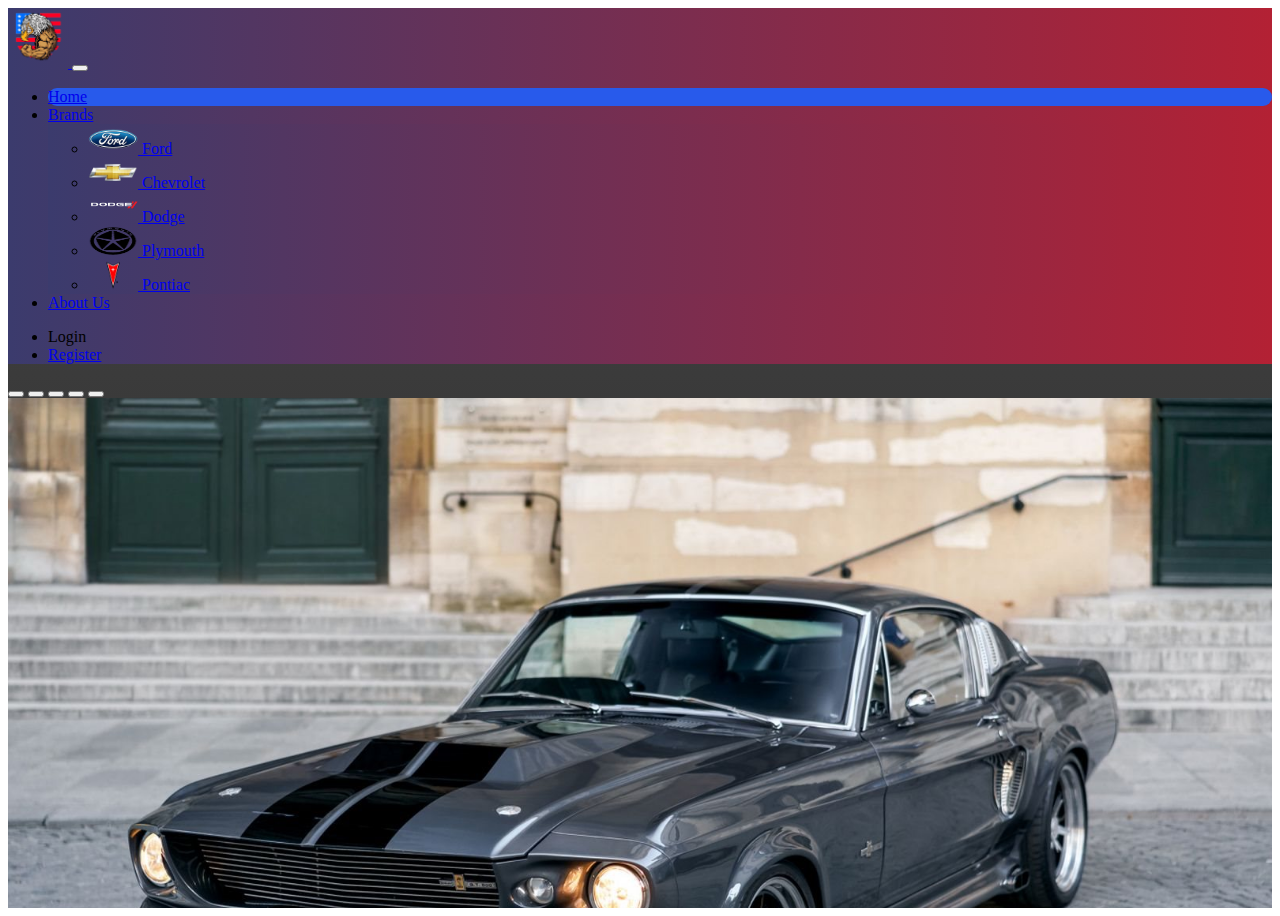
<file: index.html>
<!DOCTYPE html>
<html lang="en">

<head>
    <meta charset="UTF-8">
    <meta http-equiv="X-UA-Compatible" content="IE=edge">
    <meta name="viewport" content="width=device-width, initial-scale=1.0">
    <title>American Muscle Cars</title>
    <link rel="icon" type="image/x-icon" href="images/AmericanMuscle.png">
    <!-- CSS and Bootstrap -->
    <script src="main.js"></script>
    <link rel="stylesheet" href="style.css">
    <link href="https://cdn.jsdelivr.net/npm/bootstrap@5.2.3/dist/css/bootstrap.min.css" rel="stylesheet"
        integrity="sha384-rbsA2VBKQhggwzxH7pPCaAqO46MgnOM80zW1RWuH61DGLwZJEdK2Kadq2F9CUG65" crossorigin="anonymous">
    <!-- JavaScript Bundle with Popper -->
    <script src="https://cdn.jsdelivr.net/npm/bootstrap@5.2.3/dist/js/bootstrap.bundle.min.js"
        integrity="sha384-kenU1KFdBIe4zVF0s0G1M5b4hcpxyD9F7jL+jjXkk+Q2h455rYXK/7HAuoJl+0I4"
        crossorigin="anonymous"></script>
    <!--Font Awesome  -->
    <link rel="stylesheet" href="https://cdnjs.cloudflare.com/ajax/libs/font-awesome/6.2.1/css/all.min.css"
        integrity="sha512-MV7K8+y+gLIBoVD59lQIYicR65iaqukzvf/nwasF0nqhPay5w/9lJmVM2hMDcnK1OnMGCdVK+iQrJ7lzPJQd1w=="
        crossorigin="anonymous" referrerpolicy="no-referrer" />
</head>

<body>
    <div class="content">
        <div class="section">
            <header>
                <!-- Navbar -->
                <nav class="navbar navbar-expand-xl navbarBG navbar-dark">
                    <div class="container-fluid">
                        <a class="navbar-brand" href="index.html">
                            <img src="images/AmericanMuscle.png" width="60" height="60" alt="Logo">
                        </a>
                        <button type="button" class="navbar-toggler" data-bs-toggle="collapse" data-bs-target="#navBar">
                            <span class="navbar-toggler-icon"></span>
                        </button>
                        <div class="collapse navbar-collapse" id="navBar">
                            <ul class="navbar-nav">
                                <li class="nav-item nav-item-active">
                                    <a class="nav-link text-white" href="index.html">Home</a>
                                </li>
                                <li class="nav-item dropdown">
                                    <a class="nav-link text-white dropdown-toggle" data-bs-toggle="dropdown"
                                        href="#">Brands</a>
                                    <ul class="dropdown-menu navbarBG">
                                        <li class="nav-item">
                                            <a class="nav-link text-white" href="cars/ford.html">
                                                <img class="logo" src="images/logos/fordLogo.png">
                                                Ford
                                            </a>
                                        </li>
                                        <li class="nav-item">
                                            <a class="nav-link text-white" href="cars/chevrolet.html">
                                                <img class="logo" src="images/logos/chevroletLogo.png">
                                                Chevrolet
                                            </a>
                                        </li>
                                        <li class="nav-item">
                                            <a class="nav-link text-white" href="cars/dodge.html">
                                                <img class="logo" src="images/logos/dodgeLogo.png">
                                                Dodge
                                            </a>
                                        </li>
                                        <li class="nav-item">
                                            <a class="nav-link text-white" href="cars/plymouth.html">
                                                <img class="logo" src="images/logos/plymouthLogo.png">
                                                Plymouth
                                            </a>
                                        </li>
                                        <li class="nav-item">
                                            <a class="nav-link text-white" href="cars/pontiac.html">
                                                <img class="logo" src="images/logos/pontiacLogo.png">
                                                Pontiac
                                            </a>
                                        </li>
                                    </ul>
                                </li>
                                <li class="nav-item">
                                    <a class="nav-link text-white" href="aboutUs.html">About Us</a>
                                </li>
                            </ul>
                            <ul class="navbar-nav ms-auto">
                                <li class="nav-item">
                                    <a class="nav-link text-white" data-bs-toggle="modal" data-bs-target="#login"
                                        data-backdrop="static" data-keyboard="false">Login</a>
                                </li>
                                <li class="nav-item">
                                    <a href="registration.html" class="nav-link text-white">Register</a>
                                </li>
                            </ul>
                        </div>
                    </div>
                </nav>
            </header>
            <div>
                <!-- Carrousel -->
                <div id="carouselExampleIndicators" class="carousel slide" data-bs-ride="carousel">
                    <div class="carousel-indicators">
                        <button type="button" data-bs-target="#carouselExampleIndicators" data-bs-slide-to="0"
                            class="active" aria-current="true" aria-label="Slide 1"></button>
                        <button type="button" data-bs-target="#carouselExampleIndicators" data-bs-slide-to="1"
                            aria-label="Slide 2"></button>
                        <button type="button" data-bs-target="#carouselExampleIndicators" data-bs-slide-to="2"
                            aria-label="Slide 3"></button>
                        <button type="button" data-bs-target="#carouselExampleIndicators" data-bs-slide-to="3"
                            aria-label="Slide 4"></button>
                        <button type="button" data-bs-target="#carouselExampleIndicators" data-bs-slide-to="4"
                            aria-label="Slide 5"></button>
                    </div>
                    <div class="carousel-inner">
                        <div class="carousel-item active">
                            <img class="carousel-image" src="images/cars/ford/ford-mustang-shelby-gt500.jpg"
                                class="d-block w-100" alt="Mustang Shelby GT-500">
                            <div class="carousel-caption">
                                <div class="caption-content">
                                    <h5>Ford</h5>
                                    <p>Mustang Shelby GT-500</p>
                                    <a type="button" class="btn-carrousel" href="cars/ford.html#carouselGT500">See
                                        more</a>
                                </div>
                            </div>
                        </div>
                        <div class="carousel-item">
                            <img class="carousel-image" src="images/cars/CHEVROLET_CHEVELLE_MALIBU_SS_1970_104.jpg"
                                class="d-block w-100" alt="Chevelle Malibu SS 1970">
                            <div class="carousel-caption">
                                <div class="caption-content">
                                    <h5>Chevrolet</h5>
                                    <p>Chevelle Malibu SS 1970</p>
                                    <a type="button" class="btn-carrousel"
                                        href="cars/chevrolet.html#carouselChevelle">See
                                        more</a>
                                </div>
                            </div>
                        </div>
                        <div class="carousel-item">
                            <img class="carousel-image" src="images/cars/DODGE CHALLENGER.jpg" class="d-block w-100"
                                alt="Challanger SRT Hellcat">
                            <div class="carousel-caption">
                                <div class="caption-content">
                                    <h5>Dodge</h5>
                                    <p>Challanger SRT Hellcat</p>
                                    <a type="button" class="btn-carrousel" href="cars/dodge.html#carouselHellcat">See more</a>
                                </div>
                            </div>
                        </div>
                        <div class="carousel-item">
                            <img class="carousel-image" src="images/cars/PLYMOUTH_BARRACUDA_1972_7.jpg"
                                class="d-block w-100" alt="Barracuda">
                            <div class="carousel-caption">
                                <div class="caption-content">
                                    <h5>Plymouth</h5>
                                    <p>Barracuda</p>
                                    <a type="button" class="btn-carrousel" href="cars\plymouth.html#carouselBarracuda">See more</a>
                                </div>
                            </div>
                        </div>
                        <div class="carousel-item">
                            <img class="carousel-image" src="images/cars/PONTIAC FIREBIRD CUSTOM 1967 02.jpg"
                                class="d-block w-100" alt="Firebird">
                            <div class="carousel-caption">
                                <div class="caption-content">
                                    <h5>Pontiac</h5>
                                    <p>Firebird</p>
                                    <a type="button" class="btn-carrousel" href="cars/pontiac.html#carouselFirebird">See more</a>
                                </div>
                            </div>
                        </div>
                    </div>
                    <button class="carousel-control-prev" type="button" data-bs-target="#carouselExampleIndicators"
                        data-bs-slide="prev">
                        <span class="carousel-control-prev-icon" aria-hidden="true"></span>
                        <span class="visually-hidden">Previous</span>
                    </button>
                    <button class="carousel-control-next" type="button" data-bs-target="#carouselExampleIndicators"
                        data-bs-slide="next">
                        <span class="carousel-control-next-icon" aria-hidden="true"></span>
                        <span class="visually-hidden">Next</span>
                    </button>
                </div>
            </div>
        </div>
        <div class="section">
            <div class="d-flex flex-column align-items-center mt-4 mx-5">
                <h1 class="text-white">Muscle car definition</h1>
                <p class="text-white lead mt-2 mb-2">
                    A muscle car is a type of <b>American-made car</b> that is characterized by a powerful engine,
                    typically
                    a V8,
                    and a sporty or <b>aggressive appearance</b>. Muscle cars were popular in the 1960s and 1970s, and
                    they
                    are
                    often associated with drag racing and high-performance driving.

                <p class="text-white lead mb-2">
                    Muscle cars are typically two-door coupes with a <b>large engine</b>, that produces a
                    significant amount of horsepower. They often have a long hood, short deck, and a wide stance. They
                    are
                    also known for their <b>loud engines</b> and high-performance exhaust systems.
                </p>
                <p class="text-white lead mb-2"> Muscle cars are not only popular for their performance but also for
                    their
                    aesthetic appeal. They are
                    considered as classic American car culture and are often used in movies and TV shows as a symbol of
                    <b>rebellion</b> and <b>freedom</b>.
                </p>
                <p class="text-white lead"> Please note that, Muscle cars are not for fuel efficiency and not for daily
                    commute, They are designed
                    for short distance <b>high-performance driving</b> and typically have poor fuel economy.</p>

                <img class="car-image" src="images/outros/2022-Dodge-Challenger-02.jpg">
            </div>
        </div>
        <div class="section">
            <div class="d-flex flex-column align-items-center mx-5 mb-2">
                <h2 class="text-white mt-2">Video explaining the concept</h2>
                <div class="ratio ratio-21x9">
                    <iframe src="https://www.youtube.com/embed/oqdmfiJ2dnc" title="YouTube video player" frameborder="0"
                        allow="accelerometer; autoplay; clipboard-write; encrypted-media; gyroscope; picture-in-picture; web-share"
                        allowfullscreen></iframe>
                </div>
            </div>
            <!-- Footer -->
            <footer class="navbarBG py-3">
                <div class="container">
                    <div class="row">
                        <div class="col-md-5">
                            <p class="my-2 ml-3 text-white">&copy; José Lopes 2023 | All Rights Reserved</p>
                        </div>
                        <div class="col-md-5">
                            <p class="my-2 ml-3 text-white">Power your freedom with our oil-burning muscle.⛽</p>
                        </div>
                        <div class="col-md-2">
                            <ul class="list-inline my-2">
                                <li class="list-inline-item">
                                    <a href="https://www.facebook.com" target="_blank"><i
                                            class="fab fa-facebook fa-xl"></i></a>
                                </li>
                                <li class="list-inline-item">
                                    <a href="https://twitter.com" target="_blank"><i
                                            class="fab fa-twitter fa-xl"></i></a>
                                </li>
                                <li class="list-inline-item">
                                    <a href="https://www.instagram.com" target="_blank"><i
                                            class="fab fa-instagram fa-l"></i></a>
                                </li>
                            </ul>
                        </div>
                    </div>
            </footer>
        </div>
        <!-- MODALS -->
        <div class="modal fade" id="login" tabindex="-1" data-bs-keyboard="false" data-bs-backdrop="static">
            <div class="modal-dialog">
                <div class="modal-content text-white">
                    <div class="modal-header">
                        <h1 class="modal-title fs-5">
                            Login
                        </h1>
                        <button type="button" class="btn-close bg-danger" data-bs-dismiss="modal"></button>
                    </div>
                    <div class="modal-body">
                        <label>Username</label>
                        <input class="form-input" type="text" name="#" required>
                        <br> <br>
                        <label>Password</label>
                        <input class="form-input" type="password" name="#" required>
                    </div>
                    <div class="modal-footer d-flex justify-content-center">
                        <button type="button" class="btn btn-success">Login</button>
                    </div>
                </div>
            </div>
        </div>
    </div>
</body>

</html>
</file>
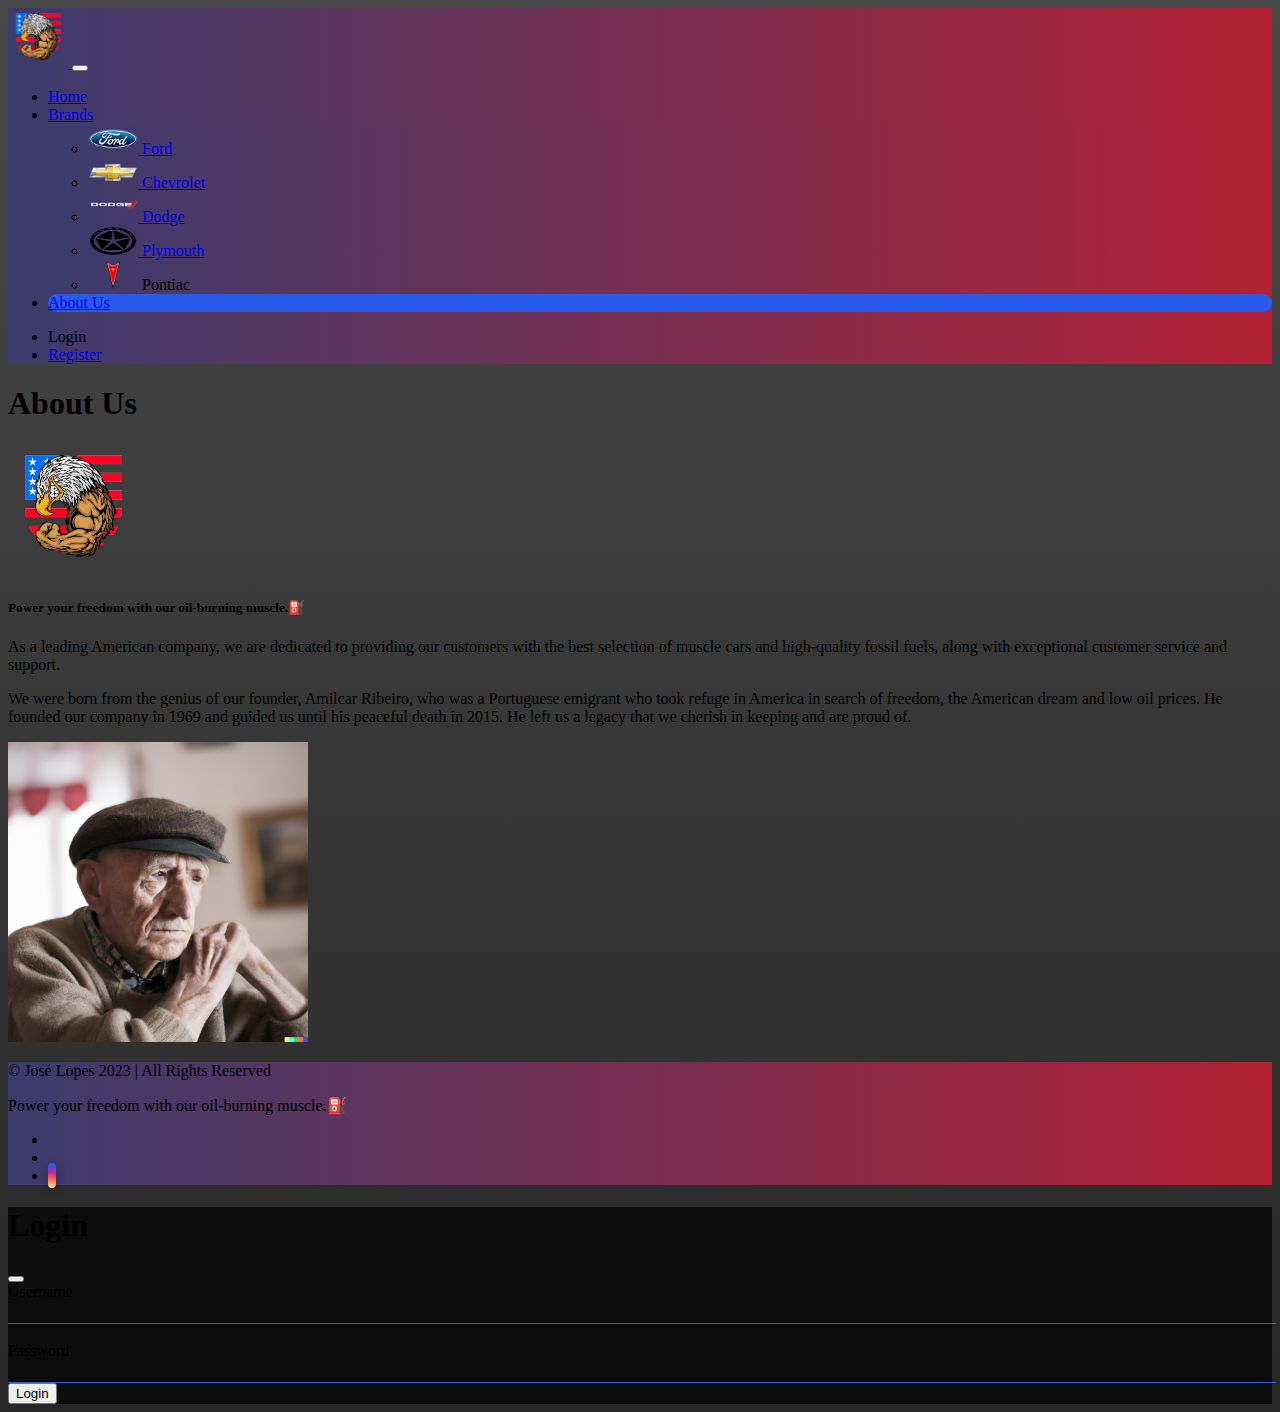
<file: aboutUs.html>
<!DOCTYPE html>
<html lang="en">

<head>
    <meta charset="UTF-8">
    <meta http-equiv="X-UA-Compatible" content="IE=edge">
    <meta name="viewport" content="width=device-width, initial-scale=1.0">
    <title>American Muscle Cars</title>
    <link rel="icon" type="image/x-icon" href="images/AmericanMuscle.png">
    <!-- CSS, JavaScript Bootstrap -->
    <script src="main.js"></script>
    <link rel="stylesheet" href="style.css">
    <link href="https://cdn.jsdelivr.net/npm/bootstrap@5.2.3/dist/css/bootstrap.min.css" rel="stylesheet"
        integrity="sha384-rbsA2VBKQhggwzxH7pPCaAqO46MgnOM80zW1RWuH61DGLwZJEdK2Kadq2F9CUG65" crossorigin="anonymous">
    <!-- JavaScript Bundle with Popper -->
    <script src="https://cdn.jsdelivr.net/npm/bootstrap@5.2.3/dist/js/bootstrap.bundle.min.js"
        integrity="sha384-kenU1KFdBIe4zVF0s0G1M5b4hcpxyD9F7jL+jjXkk+Q2h455rYXK/7HAuoJl+0I4"
        crossorigin="anonymous"></script>
    <!--Font Awesome  -->
    <link rel="stylesheet" href="https://cdnjs.cloudflare.com/ajax/libs/font-awesome/6.2.1/css/all.min.css"
        integrity="sha512-MV7K8+y+gLIBoVD59lQIYicR65iaqukzvf/nwasF0nqhPay5w/9lJmVM2hMDcnK1OnMGCdVK+iQrJ7lzPJQd1w=="
        crossorigin="anonymous" referrerpolicy="no-referrer" />
</head>

<body class="content">
    <header>
        <!-- Navbar -->
        <nav class="navbar navbar-expand-xl navbarBG navbar-dark">
            <div class="container-fluid">
                <a class="navbar-brand" href="index.html">
                    <img src="images/AmericanMuscle.png" width="60" height="60" alt="Logo">
                </a>
                <button type="button" class="navbar-toggler" data-bs-toggle="collapse" data-bs-target="#navBar">
                    <span class="navbar-toggler-icon"></span>
                </button>
                <div class="collapse navbar-collapse" id="navBar">
                    <ul class="navbar-nav">
                        <li class="nav-item">
                            <a class="nav-link text-white" href="index.html">Home</a>
                        </li>
                        <li class="nav-item dropdown">
                            <a class="nav-link text-white dropdown-toggle" data-bs-toggle="dropdown" href="#">Brands</a>
                            <ul class="dropdown-menu navbarBG">
                                <li class="nav-item">
                                    <a class="nav-link text-white" href="cars/ford.html">
                                        <img class="logo" src="images/logos/fordLogo.png">
                                        Ford
                                    </a>
                                </li>
                                <li class="nav-item">
                                    <a class="nav-link text-white" href="cars/chevrolet.html">
                                        <img class="logo" src="images/logos/chevroletLogo.png">
                                        Chevrolet
                                    </a>
                                </li>
                                <li class="nav-item">
                                    <a class="nav-link text-white" href="cars/dodge.html">
                                        <img class="logo" src="images/logos/dodgeLogo.png">
                                        Dodge
                                    </a>
                                </li>
                                <li class="nav-item">
                                    <a class="nav-link text-white" href="cars/plymouth.html">
                                        <img class="logo" src="images/logos/plymouthLogo.png">
                                        Plymouth
                                    </a>
                                </li>
                                <li class="nav-item">
                                    <a class="nav-link text-white">
                                        <img class="logo" src="images/logos/pontiacLogo.png">
                                        Pontiac
                                    </a>
                                </li>
                            </ul>
                        </li>
                        <li class="nav-item nav-item-active">
                            <a class="nav-link text-white" href="aboutUs.html">About Us</a>
                        </li>
                    </ul>
                    <ul class="navbar-nav ms-auto">
                        <li class="nav-item">
                            <a class="nav-link text-white" data-bs-toggle="modal" data-bs-target="#login"
                                data-backdrop="static" data-keyboard="false">Login</a>
                        </li>
                        <li class="nav-item">
                            <a href="registration.html" class="nav-link text-white">Register</a>
                        </li>
                    </ul>
                </div>
            </div>
        </nav>
    </header>
    <div>
        <div class="d-flex flex-column align-items-center m-4">
            <h1 class="text-white">About Us</h1>
            <img src="images/AmericanMuscle.png" width="130" height="130" alt="Logo">
            <h5 class="text-white mb-3">Power your freedom with our oil-burning muscle.⛽</h5>
        </div>
            <p class="text-white lead mx-5">
                As a leading American company, we are dedicated to providing our customers with the best selection of muscle cars and high-quality fossil fuels, along with exceptional customer service and support.
            </p>
            <p class="text-white lead mx-5">
                We were born from the genius of our founder, Amilcar Ribeiro, who was a Portuguese emigrant who took
                refuge in America in search of freedom, the American dream and low oil prices. He founded our company in
                1969 and guided us until his peaceful death in 2015. He left us a legacy that we cherish in keeping and
                are
                proud of.
            </p>
            <div class="d-flex flex-column align-items-center m-4">
            <img src="images\outros\Amilcar Ribeiro.png" width="300" height="300" alt="Our fonder at old age">
        </div>
    </div>

    <!-- Footer -->
    <footer class="navbarBG py-3">
        <div class="container">
            <div class="row">
                <div class="col-md-5">
                    <p class="my-2 ml-3 text-white">&copy; José Lopes 2023 | All Rights Reserved</p>
                </div>
                <div class="col-md-5">
                    <p class="my-2 ml-3 text-white">Power your freedom with our oil-burning muscle.⛽</p>
                </div>
                <div class="col-md-2">
                    <ul class="list-inline my-2">
                        <li class="list-inline-item">
                            <a href="https://www.facebook.com" target="_blank"><i class="fab fa-facebook fa-xl"></i></a>
                        </li>
                        <li class="list-inline-item">
                            <a href="https://twitter.com" target="_blank"><i class="fab fa-twitter fa-xl"></i></a>
                        </li>
                        <li class="list-inline-item">
                            <a href="https://www.instagram.com" target="_blank"><i
                                    class="fab fa-instagram fa-l"></i></a>
                        </li>
                    </ul>
                </div>
            </div>
    </footer>

    <!-- MODALS -->
    <div class="modal fade" id="login" tabindex="-1" data-bs-keyboard="false" data-bs-backdrop="static">
        <div class="modal-dialog">
            <div class="modal-content text-white">
                <div class="modal-header">
                    <h1 class="modal-title fs-5">
                        Login
                    </h1>
                    <button type="button" class="btn-close bg-danger" data-bs-dismiss="modal"></button>
                </div>
                <div class="modal-body">
                    <label>Username</label>
                    <input class="form-input" type="text" name="#" required>
                    <br> <br>
                    <label>Password</label>
                    <input class="form-input" type="password" name="#" required>
                </div>
                <div class="modal-footer d-flex justify-content-center">
                    <button type="button" class="btn btn-success">Login</button>
                </div>
            </div>
        </div>
    </div>
</body>

</html>
</file>
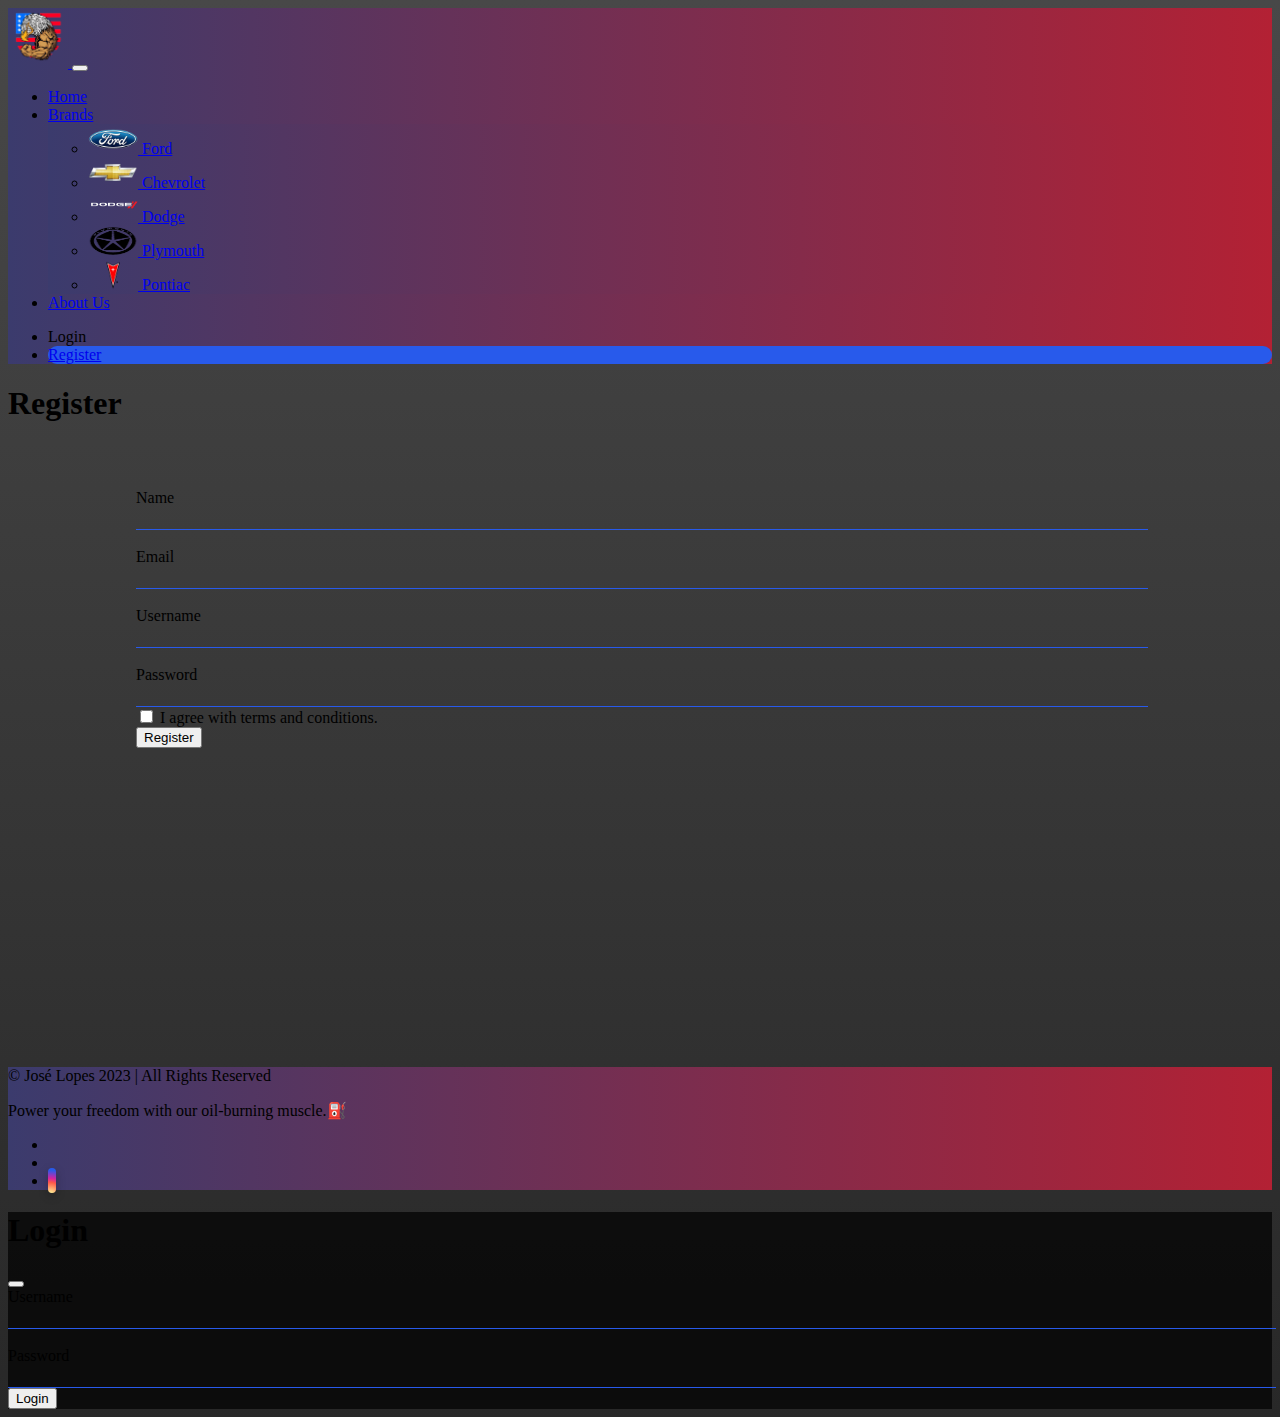
<file: registration.html>
<!DOCTYPE html>
<html lang="en">

<head>
    <meta charset="UTF-8">
    <meta http-equiv="X-UA-Compatible" content="IE=edge">
    <meta name="viewport" content="width=device-width, initial-scale=1.0">
    <title>American Muscle Cars</title>
    <link rel="icon" type="image/x-icon" href="images/AmericanMuscle.png">
    <!-- CSS, JavaScript Bootstrap -->
    <script src="main.js"></script>
    <link rel="stylesheet" href="style.css">
    <link href="https://cdn.jsdelivr.net/npm/bootstrap@5.2.3/dist/css/bootstrap.min.css" rel="stylesheet"
        integrity="sha384-rbsA2VBKQhggwzxH7pPCaAqO46MgnOM80zW1RWuH61DGLwZJEdK2Kadq2F9CUG65" crossorigin="anonymous">
    <!-- JavaScript Bundle with Popper -->
    <script src="https://cdn.jsdelivr.net/npm/bootstrap@5.2.3/dist/js/bootstrap.bundle.min.js"
        integrity="sha384-kenU1KFdBIe4zVF0s0G1M5b4hcpxyD9F7jL+jjXkk+Q2h455rYXK/7HAuoJl+0I4"
        crossorigin="anonymous"></script>
    <!--Font Awesome  -->
    <link rel="stylesheet" href="https://cdnjs.cloudflare.com/ajax/libs/font-awesome/6.2.1/css/all.min.css"
        integrity="sha512-MV7K8+y+gLIBoVD59lQIYicR65iaqukzvf/nwasF0nqhPay5w/9lJmVM2hMDcnK1OnMGCdVK+iQrJ7lzPJQd1w=="
        crossorigin="anonymous" referrerpolicy="no-referrer" />
</head>

<body class="content">
    <header>
        <!-- Navbar -->
        <nav class="navbar navbar-expand-xl navbarBG navbar-dark">
            <div class="container-fluid">
                <a class="navbar-brand" href="index.html">
                    <img src="images/AmericanMuscle.png" width="60" height="60" alt="Logo">
                </a>
                <button type="button" class="navbar-toggler" data-bs-toggle="collapse" data-bs-target="#navBar">
                    <span class="navbar-toggler-icon"></span>
                </button>
                <div class="collapse navbar-collapse" id="navBar">
                    <ul class="navbar-nav">
                        <li class="nav-item">
                            <a class="nav-link text-white" href="index.html">Home</a>
                        </li>
                        <li class="nav-item dropdown">
                            <a class="nav-link text-white dropdown-toggle" data-bs-toggle="dropdown" href="#">Brands</a>
                            <ul class="dropdown-menu navbarBG">
                                <li class="nav-item">
                                    <a class="nav-link text-white" href="cars/ford.html">
                                        <img class="logo" src="images/logos/fordLogo.png">
                                        Ford
                                    </a>
                                </li>
                                <li class="nav-item">
                                    <a class="nav-link text-white" href="cars/chevrolet.html">
                                        <img class="logo" src="images/logos/chevroletLogo.png">
                                        Chevrolet
                                    </a>
                                </li>
                                <li class="nav-item">
                                    <a class="nav-link text-white" href="cars/dodge.html">
                                        <img class="logo" src="images/logos/dodgeLogo.png">
                                        Dodge
                                    </a>
                                </li>
                                <li class="nav-item">
                                    <a class="nav-link text-white" href="cars/plymouth.html">
                                        <img class="logo" src="images/logos/plymouthLogo.png">
                                        Plymouth
                                    </a>
                                </li>
                                <li class="nav-item">
                                    <a class="nav-link text-white" href="cars/pontiac.html">
                                        <img class="logo" src="images/logos/pontiacLogo.png">
                                        Pontiac
                                    </a>
                                </li>
                            </ul>
                        </li>
                        <li class="nav-item">
                            <a class="nav-link text-white" href="aboutUs.html">About Us</a>
                        </li>
                    </ul>
                    <ul class="navbar-nav ms-auto">
                        <li class="nav-item">
                            <a class="nav-link text-white" data-bs-toggle="modal" data-bs-target="#login"
                                data-backdrop="static" data-keyboard="false">Login</a>
                        </li>
                        <li class="nav-item nav-item-active">
                            <a href="registration.html" class="nav-link text-white">Register</a>
                        </li>
                    </ul>
                </div>
            </div>
        </nav>
    </header>
    <h1 class="text-white d-flex justify-content-center mt-3">Register</h1>
    <form class="all-page-form text-white mb-5">
        <label>Name</label>
        <input class="form-input" id="nameInput" type="text" pattern="[A-Za-z]{3,20}" required>
        <div class="error text-danger" id="nameError"></div>
        <br>
        <label>Email</label>
        <input class="form-input" id="emailInput" type="email" pattern="[a-z0-9]+@[a-z]+\.[a-z]{2,3}" required>
        <div class="error text-danger" id="emailError"></div>
        <br>
        <label>Username</label>
        <input class="form-input" id="usernameInput" type="text" pattern="[A-Za-z0-9]{6,20}" required>
        <div class="error text-danger" id="usernameError"></div>
        <br>
        <label>Password</label>
        <input class="form-input" id="passwordInput" type="password" pattern="(?=.*[a-z])(?=.*\d)[a-zA-Z\d\w\W]{5,15}" required>
        <div class="error text-danger" id="passwordError"></div>
        <div class="form-check mt-3">
            <input class="form-check-input" id="checkboxInput" type="checkbox" value="" required>
            <label class="form-check-label">
                I agree with terms and conditions.
            </label>
            <div class="error text-danger" id="checkboxError"></div>
            <div class="d-flex justify-content-center mt-1 mb-5">
                <button type="submit" class="btn btn-success" onclick="validateForm()">Register</button>
            </div>
    </form>
    </div>


    <!-- Footer -->
    <footer class="navbarBG py-3 mt-5">
        <div class="container">
            <div class="row">
                <div class="col-md-5">
                    <p class="my-2 ml-3 text-white">&copy; José Lopes 2023 | All Rights Reserved</p>
                </div>
                <div class="col-md-5">
                    <p class="my-2 ml-3 text-white">Power your freedom with our oil-burning muscle.⛽</p>
                </div>
                <div class="col-md-2">
                    <ul class="list-inline my-2">
                        <li class="list-inline-item">
                            <a href="https://www.facebook.com" target="_blank"><i class="fab fa-facebook fa-xl"></i></a>
                        </li>
                        <li class="list-inline-item">
                            <a href="https://twitter.com" target="_blank"><i class="fab fa-twitter fa-xl"></i></a>
                        </li>
                        <li class="list-inline-item">
                            <a href="https://www.instagram.com" target="_blank"><i
                                    class="fab fa-instagram fa-l"></i></a>
                        </li>
                    </ul>
                </div>
            </div>
    </footer>

    <!-- MODALS -->
    <div class="modal fade" id="login" tabindex="-1" data-bs-keyboard="false" data-bs-backdrop="static">
        <div class="modal-dialog">
            <div class="modal-content text-white">
                <div class="modal-header">
                    <h1 class="modal-title fs-5">
                        Login
                    </h1>
                    <button type="button" class="btn-close bg-danger" data-bs-dismiss="modal"></button>
                </div>
                <div class="modal-body">
                    <label>Username</label>
                    <input class="form-input" type="text" name="#" required>
                    <br> <br>
                    <label>Password</label>
                    <input class="form-input" type="password" name="#" required>
                </div>
                <div class="modal-footer d-flex justify-content-center">
                    <button type="button" class="btn btn-success">Login</button>
                </div>
            </div>
        </div>
    </div>
</body>

</html>
</file>
<file: style.css>
body {
      height: 100vh;
      overflow: hidden;
  }

  .content {
      background: linear-gradient(to top, #282828, #484848);
      height: 100%;
      /* CSS Smooth Scroll */
      overflow-y: auto;
      scroll-behavior: smooth;
      scroll-snap-type: y mandatory;
  }

  @media only screen and (min-width: 1200px) {
      .section {
          scroll-snap-align: center;
      }
  }

  .top-button {
      background-color: #000;
      position: fixed;
      bottom: 16px;
      right: 32px;
      width: 50px;
      height: 50px;
      border-radius: 50%;
      display: flex;
      align-items: center;
      justify-content: center;
      color: #fff;
      text-decoration: none;
      z-index: 1;
      opacity: 0;
      transition: all .4s;
  }

  /* HEADDER */
  .logo {
      height: 30px;
      width: 50px;
  }

  .navbarBG {
      background: linear-gradient(to right, #3b3b6d 0%, #b32134 100%);
  }

  .nav-item:hover {
      background: rgba(0, 0, 0, 0.3);
      border-radius: 24px;
  }

  .nav-item-active {
      background-color: #285AEB;
      border-radius: 18px;
  }

  /* BODY */
  /* Carrousel */
  .carousel-image {
      height: 90vh;
      width: 100%;
      object-fit: cover;
  }

  @media only screen and (max-width: 750px) {
      .carousel-image {
          height: 50vh;
          object-fit: fill;
      }

  }

  .carousel-caption {
      margin-bottom: 3vh;
      display: flex;
      justify-content: center;
  }

  .caption-content {
      padding: 1%;
      width: fit-content;
      border-radius: 30px;
      background-color: #fff;
      background: rgba(0, 0, 0, 0.3);
  }

  .btn-carrousel {
      text-decoration: none;
      border: none;
      border-radius: 10px;
      padding: 10px 16px;
      background-color: #3b3b6d;
      color: #fff;
  }

  .btn-carrousel:hover {
      filter: brightness(0.5);
      color: #fff;
      transition: 1s;
  }

  /* FORMS */
  .all-page-form {
      min-height: 62.5vh;
      padding-top: 5vh;
      margin: 0 10vw 0;
  }

  /* MODALS */
  .modal-content {
      background: rgba(0, 0, 0, 0.7) !important;
  }

  /* Inputs */
  .form-input {
      width: 100%;
      color: #fff;
      background: none;
      border: 0px;
      border-bottom: 1px solid #285AEB;
      padding-bottom: 5px;
  }

  .form input:focus {
      outline: none;
      background: none;
      text-decoration: none;
      color: #fff;
  }

  .form-input::placeholder {
      color: #fff;
      opacity: 0.85;
  }

  /* FOOTER */
  .fa-facebook {
      color: #4267B2;
  }

  .fa-twitter {
      color: #1DA1F2;
  }

  .fa-instagram {
      border-radius: 6px;
      padding: 4px;
      color: #fff;
      background: #d6249f;
      background: radial-gradient(circle at 30% 107%, #fdf497 0%, #fdf497 5%, #fd5949 45%, #d6249f 60%, #285AEB 90%);
      box-shadow: 0px 3px 10px rgba(0, 0, 0, .25);
  }

  .fab:hover {
      opacity: 0.5;
  }

  .car-image {
      max-width: 95vw;
  }
</file>
